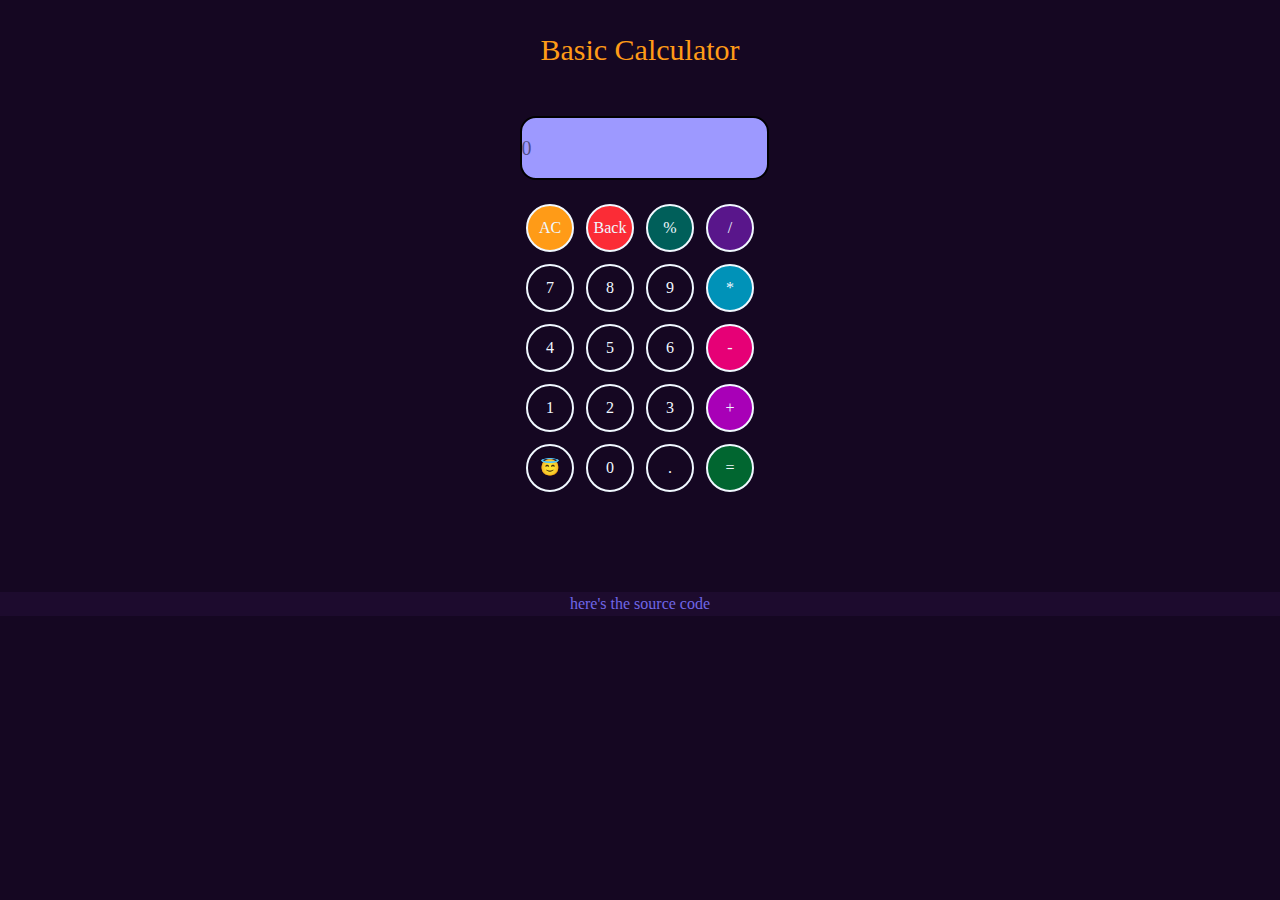
<file: index.html>
<!DOCTYPE html>
<html lang="en">
<head>
    <meta charset="UTF-8">
    <meta name="viewport" content="width=device-width, initial-scale=1.0">
    <title>Basic Calculator</title>
    <link href="./output.css" rel="stylesheet">
</head>
<body style="background: rgb(21, 7, 34); color: aliceblue; font-family: 'Times New Roman', Times, serif;">

    <div>
        <h1 class="text-[#FF9B17] flex justify-center mt-8 text-3xl">Basic Calculator</h1>
    </div>
    <div class="flex justify-center mt-12 pl-2 ">
        <input id="display" class="border-2 rounded-2xl h-16 bg-[#9d99ff] text-xl text-black" type="text" placeholder="0" readonly>
    </div>
    <div class="mt-6 flex justify-center ">
        <div>
            <div class="flex justify-between space-x-3">
                <button id="btn" class="w-12 h-12 bg-[#FF9B17] border-2 rounded-full">AC</button>
                <button id="btn" class="w-12 h-12 border-2 rounded-full bg-red-500">Back</button>
                <button id="btn" class="w-12 h-12 border-2 rounded-full bg-teal-800">%</button>
                <button id="btn" class="w-12 h-12 border-2 rounded-full bg-purple-900">/</button>
            </div>
            <div class="flex justify-between mt-3">
                <button id="btn" class="w-12 h-12 border-2 rounded-full">7</button>
                <button id="btn" class="w-12 h-12 border-2 rounded-full">8</button>
                <button id="btn" class="w-12 h-12 border-2 rounded-full">9</button>
                <button id="btn" class="w-12 h-12 border-2 rounded-full bg-cyan-600">*</button>
            </div>
            <div class="flex justify-between mt-3">
                <button id="btn" class="w-12 h-12 border-2 rounded-full">4</button>
                <button id="btn" class="w-12 h-12 border-2 rounded-full">5</button>
                <button id="btn" class="w-12 h-12 border-2 rounded-full">6</button>
                <button id="btn" class="w-12 h-12 border-2 rounded-full bg-pink-600">-</button>
            </div>
            <div class="flex justify-between mt-3">
                <button id="btn" class="w-12 h-12 border-2 rounded-full">1</button>
                <button id="btn" class="w-12 h-12 border-2 rounded-full">2</button>
                <button id="btn" class="w-12 h-12 border-2 rounded-full">3</button>
                <button id="btn" class="w-12 h-12 border-2 rounded-full bg-fuchsia-700">+</button>
            </div>
            <div class="flex justify-between mt-3">
                <button id="btn" class="w-12 h-12 border-2 rounded-full">😇</button>
                <button id="btn" class="w-12 h-12 border-2 rounded-full">0</button>
                <button id="btn" class="w-12 h-12 border-2 rounded-full">.</button>
                <button type="" id="btn" class="w-12 h-12 border-2 rounded-full bg-green-800 ">=</button>
            </div>
        </div>
    </div>
    <footer style="background-color: rgb(29, 11, 46); color: rgb(112, 103, 231);" class="mt-[100px] flex justify-center">
        <h3 class="inline hover:text-fuchsia-500"><a href="https://realsuyash.github.io/Basic-Calculator/">here's the source code</a></h3>
    </footer>
</body>
<script src="./script.js"></script>
</html>
</file>
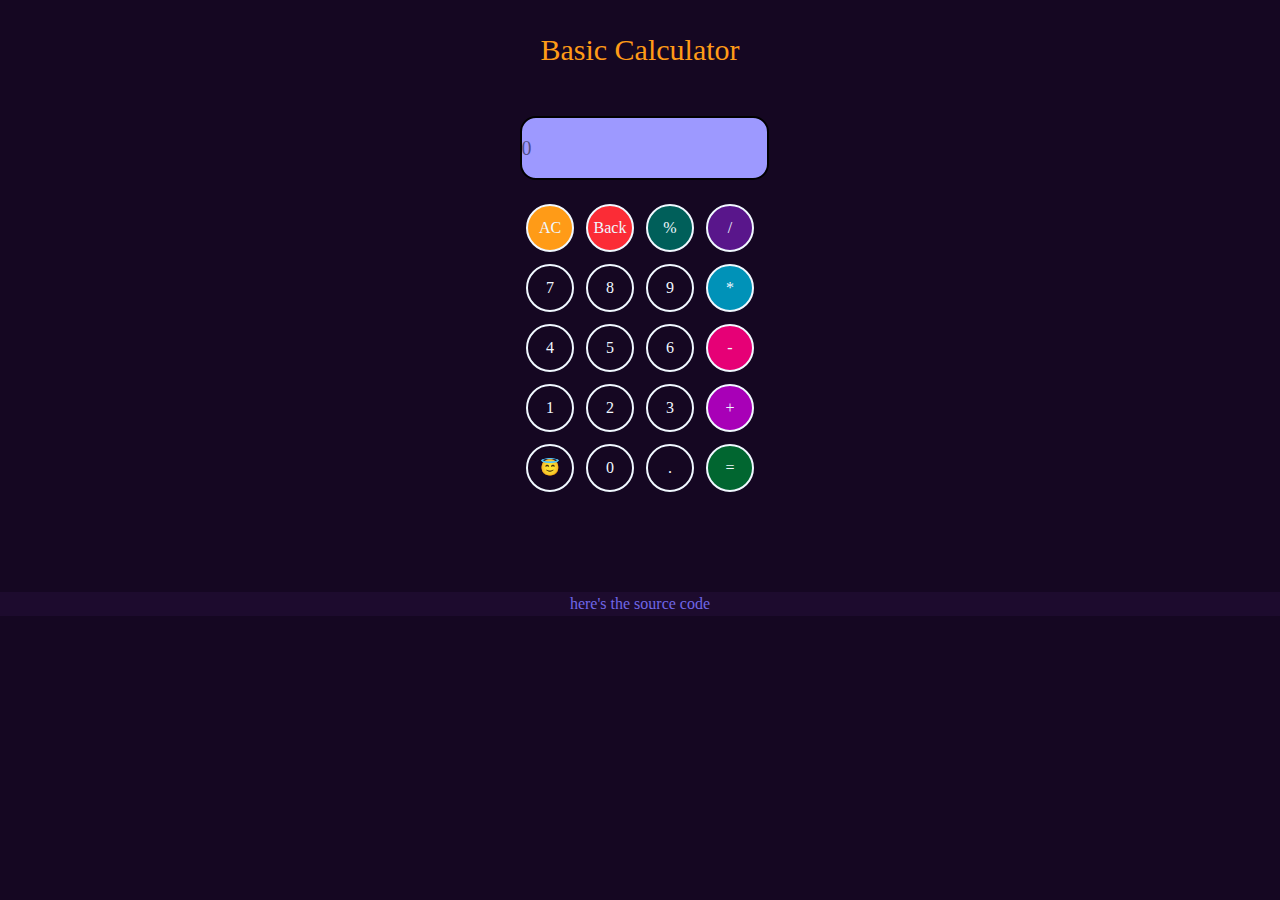
<file: calculator.html>
<!DOCTYPE html>
<html lang="en">
<head>
    <meta charset="UTF-8">
    <meta name="viewport" content="width=device-width, initial-scale=1.0">
    <title>Basic Calculator</title>
    <link href="./output.css" rel="stylesheet">
</head>
<body style="background: rgb(21, 7, 34); color: aliceblue; font-family: 'Times New Roman', Times, serif;">

    <div>
        <h1 class="text-[#FF9B17] flex justify-center mt-8 text-3xl">Basic Calculator</h1>
    </div>
    <div class="flex justify-center mt-12 pl-2 ">
        <input id="display" class="border-2 rounded-2xl h-16 bg-[#9d99ff] text-xl text-black" type="text" placeholder="0" readonly>
    </div>
    <div class="mt-6 flex justify-center ">
        <div>
            <div class="flex justify-between space-x-3">
                <button id="btn" class="w-12 h-12 bg-[#FF9B17] border-2 rounded-full">AC</button>
                <button id="btn" class="w-12 h-12 border-2 rounded-full bg-red-500">Back</button>
                <button id="btn" class="w-12 h-12 border-2 rounded-full bg-teal-800">%</button>
                <button id="btn" class="w-12 h-12 border-2 rounded-full bg-purple-900">/</button>
            </div>
            <div class="flex justify-between mt-3">
                <button id="btn" class="w-12 h-12 border-2 rounded-full">7</button>
                <button id="btn" class="w-12 h-12 border-2 rounded-full">8</button>
                <button id="btn" class="w-12 h-12 border-2 rounded-full">9</button>
                <button id="btn" class="w-12 h-12 border-2 rounded-full bg-cyan-600">*</button>
            </div>
            <div class="flex justify-between mt-3">
                <button id="btn" class="w-12 h-12 border-2 rounded-full">4</button>
                <button id="btn" class="w-12 h-12 border-2 rounded-full">5</button>
                <button id="btn" class="w-12 h-12 border-2 rounded-full">6</button>
                <button id="btn" class="w-12 h-12 border-2 rounded-full bg-pink-600">-</button>
            </div>
            <div class="flex justify-between mt-3">
                <button id="btn" class="w-12 h-12 border-2 rounded-full">1</button>
                <button id="btn" class="w-12 h-12 border-2 rounded-full">2</button>
                <button id="btn" class="w-12 h-12 border-2 rounded-full">3</button>
                <button id="btn" class="w-12 h-12 border-2 rounded-full bg-fuchsia-700">+</button>
            </div>
            <div class="flex justify-between mt-3">
                <button id="btn" class="w-12 h-12 border-2 rounded-full">😇</button>
                <button id="btn" class="w-12 h-12 border-2 rounded-full">0</button>
                <button id="btn" class="w-12 h-12 border-2 rounded-full">.</button>
                <button type="" id="btn" class="w-12 h-12 border-2 rounded-full bg-green-800 ">=</button>
            </div>
        </div>
    </div>
    <footer style="background-color: rgb(29, 11, 46); color: rgb(112, 103, 231);" class="mt-[100px] flex justify-center">
        <h3 class="inline hover:text-fuchsia-500"><a href="http://github.com/">here's the source code</a></h3>
    </footer>
</body>
<script src="./script.js"></script>
</html>
</file>
<file: output.css>
/*! tailwindcss v4.1.4 | MIT License | https://tailwindcss.com */
@layer properties;
@layer theme, base, components, utilities;
@layer theme {
  :root, :host {
    --font-sans: ui-sans-serif, system-ui, sans-serif, "Apple Color Emoji",
      "Segoe UI Emoji", "Segoe UI Symbol", "Noto Color Emoji";
    --font-mono: ui-monospace, SFMono-Regular, Menlo, Monaco, Consolas, "Liberation Mono",
      "Courier New", monospace;
    --color-red-400: oklch(70.4% 0.191 22.216);
    --color-red-500: oklch(63.7% 0.237 25.331);
    --color-red-900: oklch(39.6% 0.141 25.723);
    --color-amber-500: oklch(76.9% 0.188 70.08);
    --color-amber-600: oklch(66.6% 0.179 58.318);
    --color-green-800: oklch(44.8% 0.119 151.328);
    --color-teal-600: oklch(60% 0.118 184.704);
    --color-teal-800: oklch(43.7% 0.078 188.216);
    --color-teal-900: oklch(38.6% 0.063 188.416);
    --color-cyan-300: oklch(86.5% 0.127 207.078);
    --color-cyan-600: oklch(60.9% 0.126 221.723);
    --color-blue-400: oklch(70.7% 0.165 254.624);
    --color-blue-500: oklch(62.3% 0.214 259.815);
    --color-blue-800: oklch(42.4% 0.199 265.638);
    --color-violet-400: oklch(70.2% 0.183 293.541);
    --color-violet-500: oklch(60.6% 0.25 292.717);
    --color-violet-600: oklch(54.1% 0.281 293.009);
    --color-violet-700: oklch(49.1% 0.27 292.581);
    --color-violet-800: oklch(43.2% 0.232 292.759);
    --color-violet-900: oklch(38% 0.189 293.745);
    --color-violet-950: oklch(28.3% 0.141 291.089);
    --color-purple-800: oklch(43.8% 0.218 303.724);
    --color-purple-900: oklch(38.1% 0.176 304.987);
    --color-fuchsia-500: oklch(66.7% 0.295 322.15);
    --color-fuchsia-700: oklch(51.8% 0.253 323.949);
    --color-pink-400: oklch(71.8% 0.202 349.761);
    --color-pink-600: oklch(59.2% 0.249 0.584);
    --color-gray-400: oklch(70.7% 0.022 261.325);
    --color-gray-500: oklch(55.1% 0.027 264.364);
    --color-black: #000;
    --color-white: #fff;
    --spacing: 0.25rem;
    --container-2xl: 42rem;
    --container-3xl: 48rem;
    --text-lg: 1.125rem;
    --text-lg--line-height: calc(1.75 / 1.125);
    --text-xl: 1.25rem;
    --text-xl--line-height: calc(1.75 / 1.25);
    --text-2xl: 1.5rem;
    --text-2xl--line-height: calc(2 / 1.5);
    --text-3xl: 1.875rem;
    --text-3xl--line-height: calc(2.25 / 1.875);
    --text-4xl: 2.25rem;
    --text-4xl--line-height: calc(2.5 / 2.25);
    --text-5xl: 3rem;
    --text-5xl--line-height: 1;
    --font-weight-bold: 700;
    --radius-xl: 0.75rem;
    --radius-2xl: 1rem;
    --radius-3xl: 1.5rem;
    --radius-4xl: 2rem;
    --default-font-family: var(--font-sans);
    --default-mono-font-family: var(--font-mono);
  }
}
@layer base {
  *, ::after, ::before, ::backdrop, ::file-selector-button {
    box-sizing: border-box;
    margin: 0;
    padding: 0;
    border: 0 solid;
  }
  html, :host {
    line-height: 1.5;
    -webkit-text-size-adjust: 100%;
    tab-size: 4;
    font-family: var(--default-font-family, ui-sans-serif, system-ui, sans-serif, "Apple Color Emoji", "Segoe UI Emoji", "Segoe UI Symbol", "Noto Color Emoji");
    font-feature-settings: var(--default-font-feature-settings, normal);
    font-variation-settings: var(--default-font-variation-settings, normal);
    -webkit-tap-highlight-color: transparent;
  }
  hr {
    height: 0;
    color: inherit;
    border-top-width: 1px;
  }
  abbr:where([title]) {
    -webkit-text-decoration: underline dotted;
    text-decoration: underline dotted;
  }
  h1, h2, h3, h4, h5, h6 {
    font-size: inherit;
    font-weight: inherit;
  }
  a {
    color: inherit;
    -webkit-text-decoration: inherit;
    text-decoration: inherit;
  }
  b, strong {
    font-weight: bolder;
  }
  code, kbd, samp, pre {
    font-family: var(--default-mono-font-family, ui-monospace, SFMono-Regular, Menlo, Monaco, Consolas, "Liberation Mono", "Courier New", monospace);
    font-feature-settings: var(--default-mono-font-feature-settings, normal);
    font-variation-settings: var(--default-mono-font-variation-settings, normal);
    font-size: 1em;
  }
  small {
    font-size: 80%;
  }
  sub, sup {
    font-size: 75%;
    line-height: 0;
    position: relative;
    vertical-align: baseline;
  }
  sub {
    bottom: -0.25em;
  }
  sup {
    top: -0.5em;
  }
  table {
    text-indent: 0;
    border-color: inherit;
    border-collapse: collapse;
  }
  :-moz-focusring {
    outline: auto;
  }
  progress {
    vertical-align: baseline;
  }
  summary {
    display: list-item;
  }
  ol, ul, menu {
    list-style: none;
  }
  img, svg, video, canvas, audio, iframe, embed, object {
    display: block;
    vertical-align: middle;
  }
  img, video {
    max-width: 100%;
    height: auto;
  }
  button, input, select, optgroup, textarea, ::file-selector-button {
    font: inherit;
    font-feature-settings: inherit;
    font-variation-settings: inherit;
    letter-spacing: inherit;
    color: inherit;
    border-radius: 0;
    background-color: transparent;
    opacity: 1;
  }
  :where(select:is([multiple], [size])) optgroup {
    font-weight: bolder;
  }
  :where(select:is([multiple], [size])) optgroup option {
    padding-inline-start: 20px;
  }
  ::file-selector-button {
    margin-inline-end: 4px;
  }
  ::placeholder {
    opacity: 1;
  }
  @supports (not (-webkit-appearance: -apple-pay-button))  or (contain-intrinsic-size: 1px) {
    ::placeholder {
      color: currentcolor;
      @supports (color: color-mix(in lab, red, red)) {
        color: color-mix(in oklab, currentcolor 50%, transparent);
      }
    }
  }
  textarea {
    resize: vertical;
  }
  ::-webkit-search-decoration {
    -webkit-appearance: none;
  }
  ::-webkit-date-and-time-value {
    min-height: 1lh;
    text-align: inherit;
  }
  ::-webkit-datetime-edit {
    display: inline-flex;
  }
  ::-webkit-datetime-edit-fields-wrapper {
    padding: 0;
  }
  ::-webkit-datetime-edit, ::-webkit-datetime-edit-year-field, ::-webkit-datetime-edit-month-field, ::-webkit-datetime-edit-day-field, ::-webkit-datetime-edit-hour-field, ::-webkit-datetime-edit-minute-field, ::-webkit-datetime-edit-second-field, ::-webkit-datetime-edit-millisecond-field, ::-webkit-datetime-edit-meridiem-field {
    padding-block: 0;
  }
  :-moz-ui-invalid {
    box-shadow: none;
  }
  button, input:where([type="button"], [type="reset"], [type="submit"]), ::file-selector-button {
    appearance: button;
  }
  ::-webkit-inner-spin-button, ::-webkit-outer-spin-button {
    height: auto;
  }
  [hidden]:where(:not([hidden="until-found"])) {
    display: none !important;
  }
}
@layer utilities {
  .mx-4 {
    margin-inline: calc(var(--spacing) * 4);
  }
  .my-4 {
    margin-block: calc(var(--spacing) * 4);
  }
  .mt-3 {
    margin-top: calc(var(--spacing) * 3);
  }
  .mt-6 {
    margin-top: calc(var(--spacing) * 6);
  }
  .mt-8 {
    margin-top: calc(var(--spacing) * 8);
  }
  .mt-12 {
    margin-top: calc(var(--spacing) * 12);
  }
  .mt-\[50px\] {
    margin-top: 50px;
  }
  .mt-\[100px\] {
    margin-top: 100px;
  }
  .mt-\[150px\] {
    margin-top: 150px;
  }
  .flex {
    display: flex;
  }
  .hidden {
    display: none;
  }
  .inline {
    display: inline;
  }
  .table {
    display: table;
  }
  .h-12 {
    height: calc(var(--spacing) * 12);
  }
  .h-16 {
    height: calc(var(--spacing) * 16);
  }
  .h-32 {
    height: calc(var(--spacing) * 32);
  }
  .w-12 {
    width: calc(var(--spacing) * 12);
  }
  .border-collapse {
    border-collapse: collapse;
  }
  .resize {
    resize: both;
  }
  .items-center {
    align-items: center;
  }
  .justify-between {
    justify-content: space-between;
  }
  .justify-center {
    justify-content: center;
  }
  .space-x-3 {
    :where(& > :not(:last-child)) {
      --tw-space-x-reverse: 0;
      margin-inline-start: calc(calc(var(--spacing) * 3) * var(--tw-space-x-reverse));
      margin-inline-end: calc(calc(var(--spacing) * 3) * calc(1 - var(--tw-space-x-reverse)));
    }
  }
  .rounded-2xl {
    border-radius: var(--radius-2xl);
  }
  .rounded-3xl {
    border-radius: var(--radius-3xl);
  }
  .rounded-full {
    border-radius: calc(infinity * 1px);
  }
  .border {
    border-style: var(--tw-border-style);
    border-width: 1px;
  }
  .border-2 {
    border-style: var(--tw-border-style);
    border-width: 2px;
  }
  .border-4 {
    border-style: var(--tw-border-style);
    border-width: 4px;
  }
  .border-dotted {
    --tw-border-style: dotted;
    border-style: dotted;
  }
  .border-violet-800 {
    border-color: var(--color-violet-800);
  }
  .bg-\[\#9d99ff\] {
    background-color: #9d99ff;
  }
  .bg-\[\#FF9B17\] {
    background-color: #FF9B17;
  }
  .bg-cyan-600 {
    background-color: var(--color-cyan-600);
  }
  .bg-fuchsia-700 {
    background-color: var(--color-fuchsia-700);
  }
  .bg-gray-500 {
    background-color: var(--color-gray-500);
  }
  .bg-green-800 {
    background-color: var(--color-green-800);
  }
  .bg-pink-600 {
    background-color: var(--color-pink-600);
  }
  .bg-purple-900 {
    background-color: var(--color-purple-900);
  }
  .bg-red-500 {
    background-color: var(--color-red-500);
  }
  .bg-teal-800 {
    background-color: var(--color-teal-800);
  }
  .bg-violet-500 {
    background-color: var(--color-violet-500);
  }
  .bg-white {
    background-color: var(--color-white);
  }
  .p-6 {
    padding: calc(var(--spacing) * 6);
  }
  .pl-2 {
    padding-left: calc(var(--spacing) * 2);
  }
  .text-3xl {
    font-size: var(--text-3xl);
    line-height: var(--tw-leading, var(--text-3xl--line-height));
  }
  .text-5xl {
    font-size: var(--text-5xl);
    line-height: var(--tw-leading, var(--text-5xl--line-height));
  }
  .text-xl {
    font-size: var(--text-xl);
    line-height: var(--tw-leading, var(--text-xl--line-height));
  }
  .font-bold {
    --tw-font-weight: var(--font-weight-bold);
    font-weight: var(--font-weight-bold);
  }
  .text-\[\#FF9B17\] {
    color: #FF9B17;
  }
  .text-black {
    color: var(--color-black);
  }
  .underline {
    text-decoration-line: underline;
  }
  .outline {
    outline-style: var(--tw-outline-style);
    outline-width: 1px;
  }
  .hover\:border-l-8 {
    &:hover {
      @media (hover: hover) {
        border-left-style: var(--tw-border-style);
        border-left-width: 8px;
      }
    }
  }
  .hover\:border-gray-400 {
    &:hover {
      @media (hover: hover) {
        border-color: var(--color-gray-400);
      }
    }
  }
  .hover\:bg-amber-500 {
    &:hover {
      @media (hover: hover) {
        background-color: var(--color-amber-500);
      }
    }
  }
  .hover\:bg-fuchsia-500 {
    &:hover {
      @media (hover: hover) {
        background-color: var(--color-fuchsia-500);
      }
    }
  }
  .hover\:bg-purple-800 {
    &:hover {
      @media (hover: hover) {
        background-color: var(--color-purple-800);
      }
    }
  }
  .hover\:bg-violet-400 {
    &:hover {
      @media (hover: hover) {
        background-color: var(--color-violet-400);
      }
    }
  }
  .hover\:bg-violet-900 {
    &:hover {
      @media (hover: hover) {
        background-color: var(--color-violet-900);
      }
    }
  }
  .hover\:bg-violet-950 {
    &:hover {
      @media (hover: hover) {
        background-color: var(--color-violet-950);
      }
    }
  }
  .hover\:p-2 {
    &:hover {
      @media (hover: hover) {
        padding: calc(var(--spacing) * 2);
      }
    }
  }
  .hover\:p-6 {
    &:hover {
      @media (hover: hover) {
        padding: calc(var(--spacing) * 6);
      }
    }
  }
  .hover\:text-4xl {
    &:hover {
      @media (hover: hover) {
        font-size: var(--text-4xl);
        line-height: var(--tw-leading, var(--text-4xl--line-height));
      }
    }
  }
  .hover\:text-lg {
    &:hover {
      @media (hover: hover) {
        font-size: var(--text-lg);
        line-height: var(--tw-leading, var(--text-lg--line-height));
      }
    }
  }
  .hover\:text-xl {
    &:hover {
      @media (hover: hover) {
        font-size: var(--text-xl);
        line-height: var(--tw-leading, var(--text-xl--line-height));
      }
    }
  }
  .hover\:text-fuchsia-500 {
    &:hover {
      @media (hover: hover) {
        color: var(--color-fuchsia-500);
      }
    }
  }
  .hover\:underline {
    &:hover {
      @media (hover: hover) {
        text-decoration-line: underline;
      }
    }
  }
  .hover\:text-shadow-blue-800 {
    &:hover {
      @media (hover: hover) {
        --tw-text-shadow-color: oklch(42.4% 0.199 265.638);
        @supports (color: color-mix(in lab, red, red)) {
          --tw-text-shadow-color: color-mix(in oklab, var(--color-blue-800) var(--tw-text-shadow-alpha), transparent);
        }
      }
    }
  }
  .min-\[300px\]\:bg-cyan-300 {
    @media (width >= 300px) {
      background-color: var(--color-cyan-300);
    }
  }
  .sm\:bg-amber-600 {
    @media (width >= 40rem) {
      background-color: var(--color-amber-600);
    }
  }
  .md\:block {
    @media (width >= 48rem) {
      display: block;
    }
  }
  .md\:bg-blue-500 {
    @media (width >= 48rem) {
      background-color: var(--color-blue-500);
    }
  }
  .lg\:bg-pink-600 {
    @media (width >= 64rem) {
      background-color: var(--color-pink-600);
    }
  }
  .dark\:bg-black {
    @media (prefers-color-scheme: dark) {
      background-color: var(--color-black);
    }
  }
  .dark\:text-white {
    @media (prefers-color-scheme: dark) {
      color: var(--color-white);
    }
  }
}
@property --tw-space-x-reverse {
  syntax: "*";
  inherits: false;
  initial-value: 0;
}
@property --tw-border-style {
  syntax: "*";
  inherits: false;
  initial-value: solid;
}
@property --tw-font-weight {
  syntax: "*";
  inherits: false;
}
@property --tw-outline-style {
  syntax: "*";
  inherits: false;
  initial-value: solid;
}
@property --tw-text-shadow-color {
  syntax: "*";
  inherits: false;
}
@property --tw-text-shadow-alpha {
  syntax: "<percentage>";
  inherits: false;
  initial-value: 100%;
}
@layer properties {
  @supports ((-webkit-hyphens: none) and (not (margin-trim: inline))) or ((-moz-orient: inline) and (not (color:rgb(from red r g b)))) {
    *, ::before, ::after, ::backdrop {
      --tw-space-x-reverse: 0;
      --tw-border-style: solid;
      --tw-font-weight: initial;
      --tw-outline-style: solid;
      --tw-text-shadow-color: initial;
      --tw-text-shadow-alpha: 100%;
    }
  }
}
</file>
